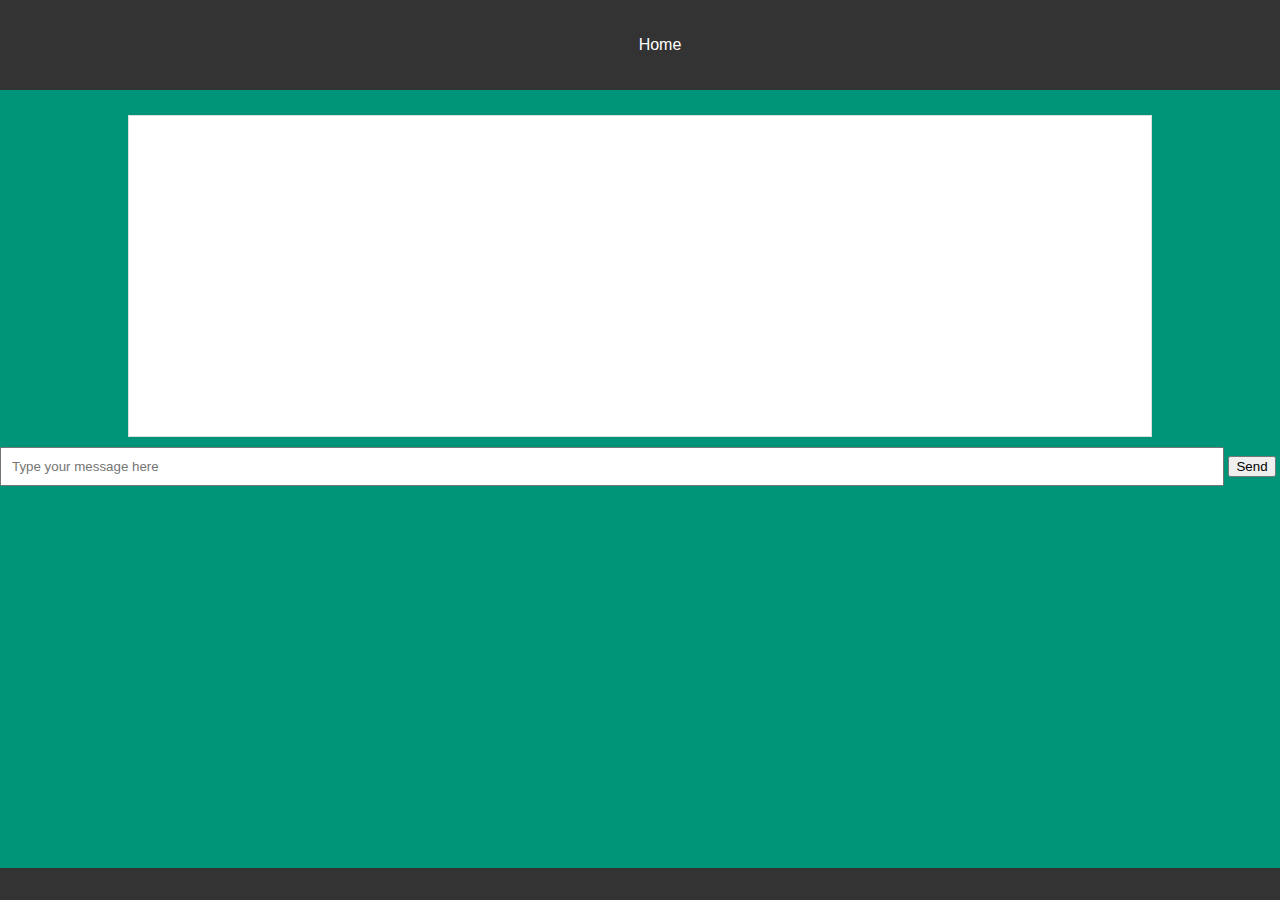
<file: chatbot.html>
<!DOCTYPE html>
<html lang="en">
<head>
  <meta charset="UTF-8">
  <meta name="viewport" content="width=device-width, initial-scale=1.0">
  <title>ESP8266 Resource Hub</title>
  <style>
    /* Basic Reset */

    /* Body and Navigation */
    body {
      font-family: Arial, sans-serif;
      line-height: 1.6;
      background: #009578;
      margin: 0;
      padding: 0;
      
    }

    nav {
      background: #333;
      color: #fff;
      padding: 1rem;
    }

    nav ul {
      list-style: none;
      display: flex;
      justify-content: center;
    }

    nav ul li {
      margin: 0 1rem;
    }

    nav ul li a {
      color: #fff;
      text-decoration: none;
    }
    #chatbox {
      margin-top: 2%;
      margin-left: 10%;
      margin-right: 10%;
      border: 1px solid #ddd;
      height: 300px;
      background: white;
      overflow-y: auto;
      margin-bottom: 10px;
      padding: 10px;
    }

#user-input {
  width: calc(100% - 80px);
  padding: 10px;
}
/* Footer */
    footer {
      position: fixed;
      bottom: 0;
      left: 0;
      width: 100%;
      background: #333;
      color: #fff;
      padding: 1rem;
      text-align: center;
    }

    #scroll-to-top-btn {
      background: #555;
      color: #fff;
      border: none;
      padding: 0.5rem 1rem;
      cursor: pointer;
      display: none;
    }

    #scroll-to-top-btn:hover {
      background: #777;
    }
  </style>
</head>
<body>
  <!-- Navbar -->
  <nav>
    <ul>
      <li><a href="index.html">Home</a></li>
    </ul>
  </nav>

<!-- Chatbot Interface -->
<div id="chatbot">
  <div id="chatbox">
    <!-- Messages will be displayed here -->
  </div>
  <input type="text" id="user-input" placeholder="Type your message here">
  <button onclick="sendMessage()">Send</button>
</div>


  <!-- Footer Section -->
  <footer>
    <button onclick="scrollToTop()" id="scroll-to-top-btn">Scroll to Top</button>
  </footer>

  <script src="chatbot.js">
   
  </script>
</body>
</html>
</file>
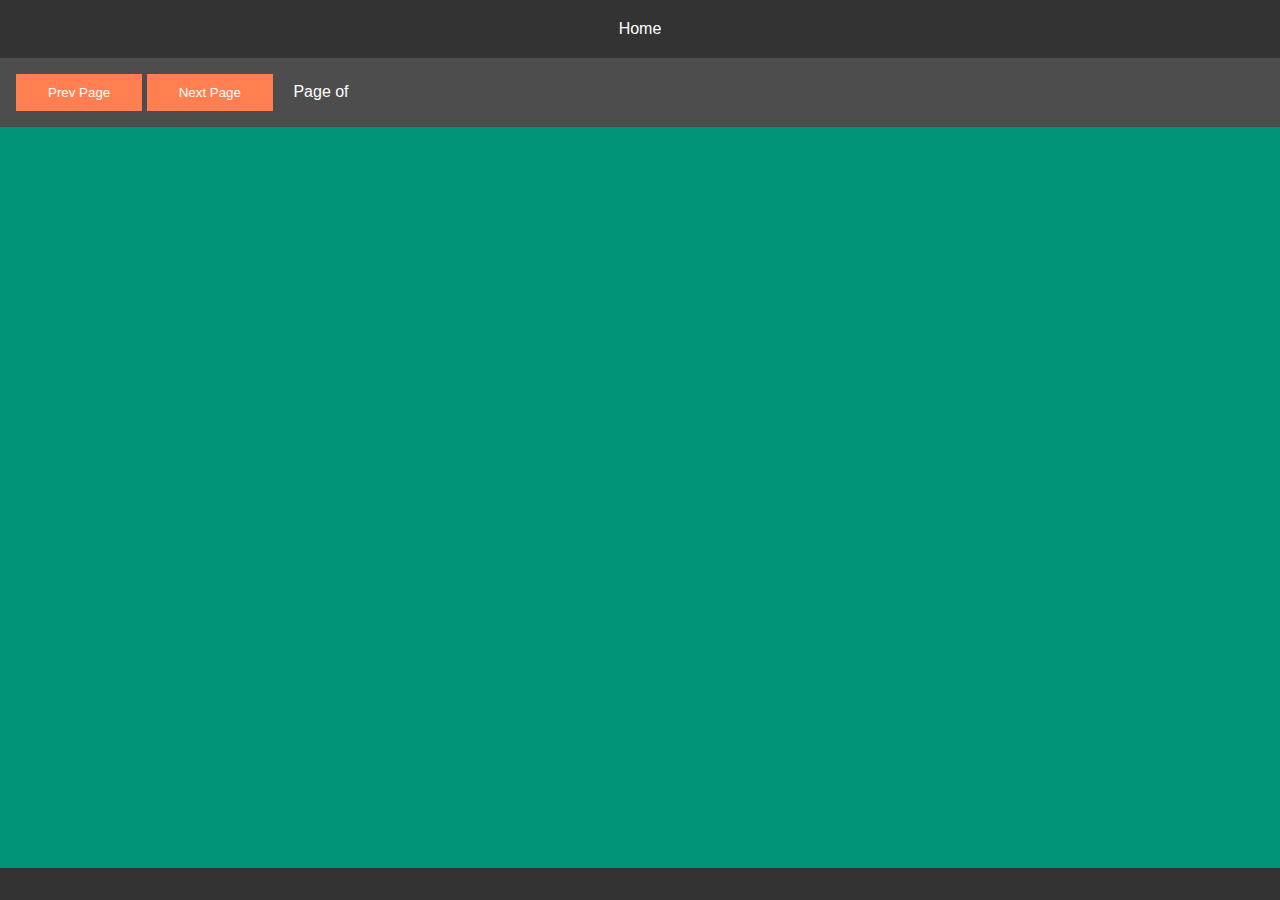
<file: pdf.html>
<!DOCTYPE html>
<html lang="en">
  <head>
    <meta charset="UTF-8" />
    <meta name="viewport" content="width=device-width, initial-scale=1.0" />
    <meta http-equiv="X-UA-Compatible" content="ie=edge" />
    <link
      rel="stylesheet"
      href="https://use.fontawesome.com/releases/v5.7.2/css/all.css"
      integrity="sha384-fnmOCqbTlWIlj8LyTjo7mOUStjsKC4pOpQbqyi7RrhN7udi9RwhKkMHpvLbHG9Sr"
      crossorigin="anonymous"
    />
    <link rel="stylesheet" href="style.css" />
    <title>PDFs</title>
  </head>
  <body>
    <!-- Navbar -->
  <nav>
    <ul>
      <li><a href="index.html">Home</a></li>
    </ul>
  </nav>
    <div class="top-bar">
      <button class="btn" id="prev-page">
        <i class="fas fa-arrow-circle-left"></i> Prev Page
      </button>
      <button class="btn" id="next-page">
        Next Page <i class="fas fa-arrow-circle-right"></i>
      </button>
      <span class="page-info">
        Page <span id="page-num"></span> of <span id="page-count"></span>
      </span>
    </div>

    <canvas id="pdf-render"></canvas>
    <footer>
        <button onclick="scrollToTop()" id="scroll-to-top-btn">Scroll to Top</button>
      </footer>
    <script src="https://mozilla.github.io/pdf.js/build/pdf.js"></script>
    <script src="pdf.js"></script>
  </body>
</html>
</file>
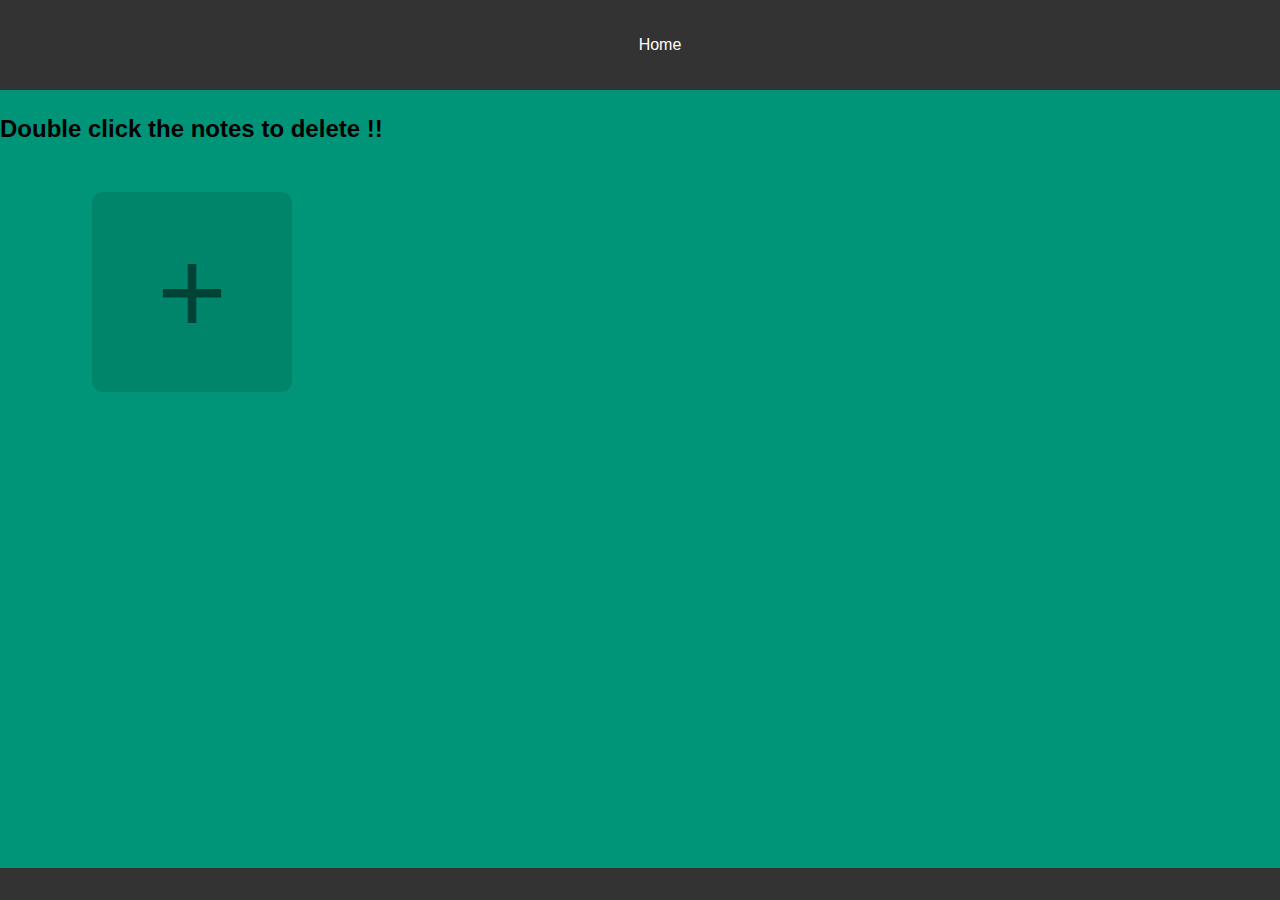
<file: sticky.html>
<!DOCTYPE html>
<html lang="en">
<head>
  <meta charset="UTF-8">
  <meta name="viewport" content="width=device-width, initial-scale=1.0">
  <title>ESP8266 Resource Hub</title>
  <style>
    /* Basic Reset */

    /* Body and Navigation */
    body {
      font-family: Arial, sans-serif;
      line-height: 1.6;
      background: #009578;
      margin: 0;
      padding: 0;
      
    }

    nav {
      background: #333;
      color: #fff;
      padding: 1rem;
    }

    nav ul {
      list-style: none;
      display: flex;
      justify-content: center;
    }

    nav ul li {
      margin: 0 1rem;
    }

    nav ul li a {
      color: #fff;
      text-decoration: none;
    }

    #app {
  display: grid;
  justify-content: center;
  align-content: center;
  grid-template-columns: repeat(auto-fill, 200px);
  padding: 24px;
  gap: 24px;
}

.note {
  height: 200px;
  box-sizing: border-box;
  padding: 16px;
  border: none;
  border-radius: 10px;
  box-shadow: 0 0 7px rgba(0, 0, 0, 0.15);
  resize: none;
  font-family: sans-serif;
  font-size: 16px;
}

.add-note {
  height: 200px;
  border: none;
  outline: none;
  background: rgba(0, 0, 0, 0.1);
  border-radius: 10px;
  font-size: 120px;
  color: rgba(0, 0, 0, 0.5);
  cursor: pointer;
  transition: background 0.2s;
}

.add-note:hover {
  background: rgba(0, 0, 0, 0.2);
}
    /* Footer */
    footer {
        position: fixed;
        bottom: 0;
        left: 0;
        width: 100%;
      background: #333;
      color: #fff;
      padding: 1rem;
      text-align: center;
    }

    #scroll-to-top-btn {
      background: #555;
      color: #fff;
      border: none;
      padding: 0.5rem 1rem;
      cursor: pointer;
      display: none;
    }

    #scroll-to-top-btn:hover {
      background: #777;
    }
 




  </style>
</head>
<body>
  <!-- Navbar -->
  <nav>
    <ul>
      <li><a href="index.html">Home</a></li>
    </ul>
  </nav>
<h2>Double click the notes to delete !!</h2>
  <!-- sticky Section -->
  <div id="app">
    <button class="add-note" type="button">+</button>
  </div>

  <!-- Footer Section -->
  <footer>
    <button onclick="scrollToTop()" id="scroll-to-top-btn">Scroll to Top</button>
  </footer>

  <script src="sticky.js">
   
  </script>
</body>
</html>
</file>
<file: style.css>
* {
    margin: 0;
    padding: 0;
  }
  body {
    font-family: Arial, sans-serif;
    line-height: 1.6;
    background: #009578;
    margin: 0;
    padding: 0;
    
  }

  nav {
    background: #333;
    color: #fff;
    padding: 1rem;
  }

  nav ul {
    list-style: none;
    display: flex;
    justify-content: center;
  }

  nav ul li {
    margin: 0 1rem;
  }

  nav ul li a {
    color: #fff;
    text-decoration: none;
  }
  .top-bar {
    background: #4e4d4d;
    color: #fff;
    padding: 1rem;
  }
  
  .btn {
    background: coral;
    color: #fff;
    border: none;
    outline: none;
    cursor: pointer;
    padding: 0.7rem 2rem;
  }
  
  .btn:hover {
    opacity: 0.9;
  }
  
  .page-info {
    margin-left: 1rem;
  }
  
  .error {
    background: orangered;
    color: #fff;
    padding: 1rem;
  }

   /* Footer */
   footer {
    position: fixed;
    bottom: 0;
    left: 0;
    width: 100%;
  background: #333;
  color: #fff;
  padding: 1rem;
  text-align: center;
}

#scroll-to-top-btn {
  background: #555;
  color: #fff;
  border: none;
  padding: 0.5rem 1rem;
  cursor: pointer;
  display: none;
}

#scroll-to-top-btn:hover {
  background: #777;
}
</file>
